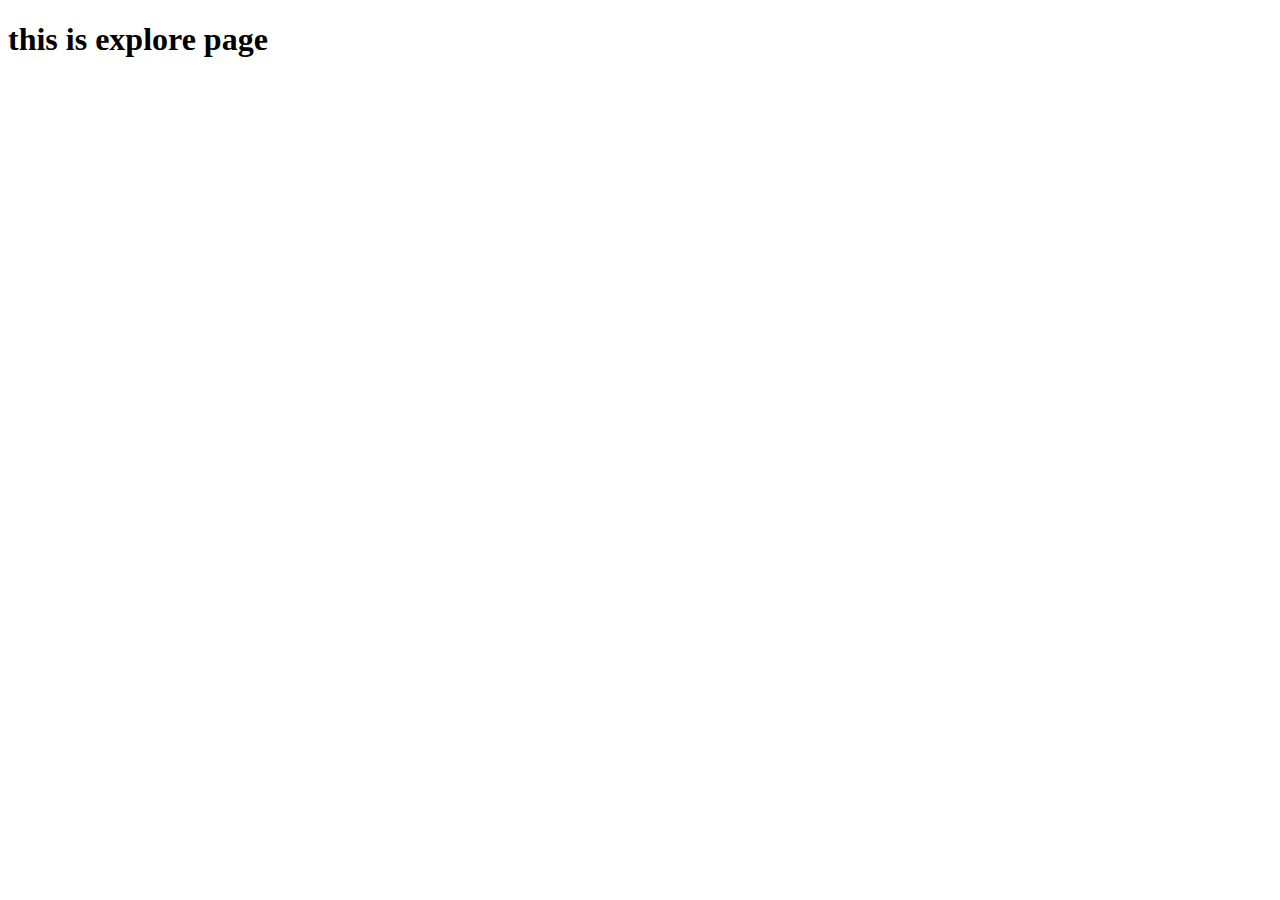
<file: TripBuddy/explore.html>
<!DOCTYPE html>
<html lang="en">
<head>
    <meta charset="UTF-8">
    <meta name="viewport" content="width=device-width, initial-scale=1.0">
    <title>Document</title>
</head>
<body>
    <h1>this is explore page</h1>
</body>
</html>
</file>
